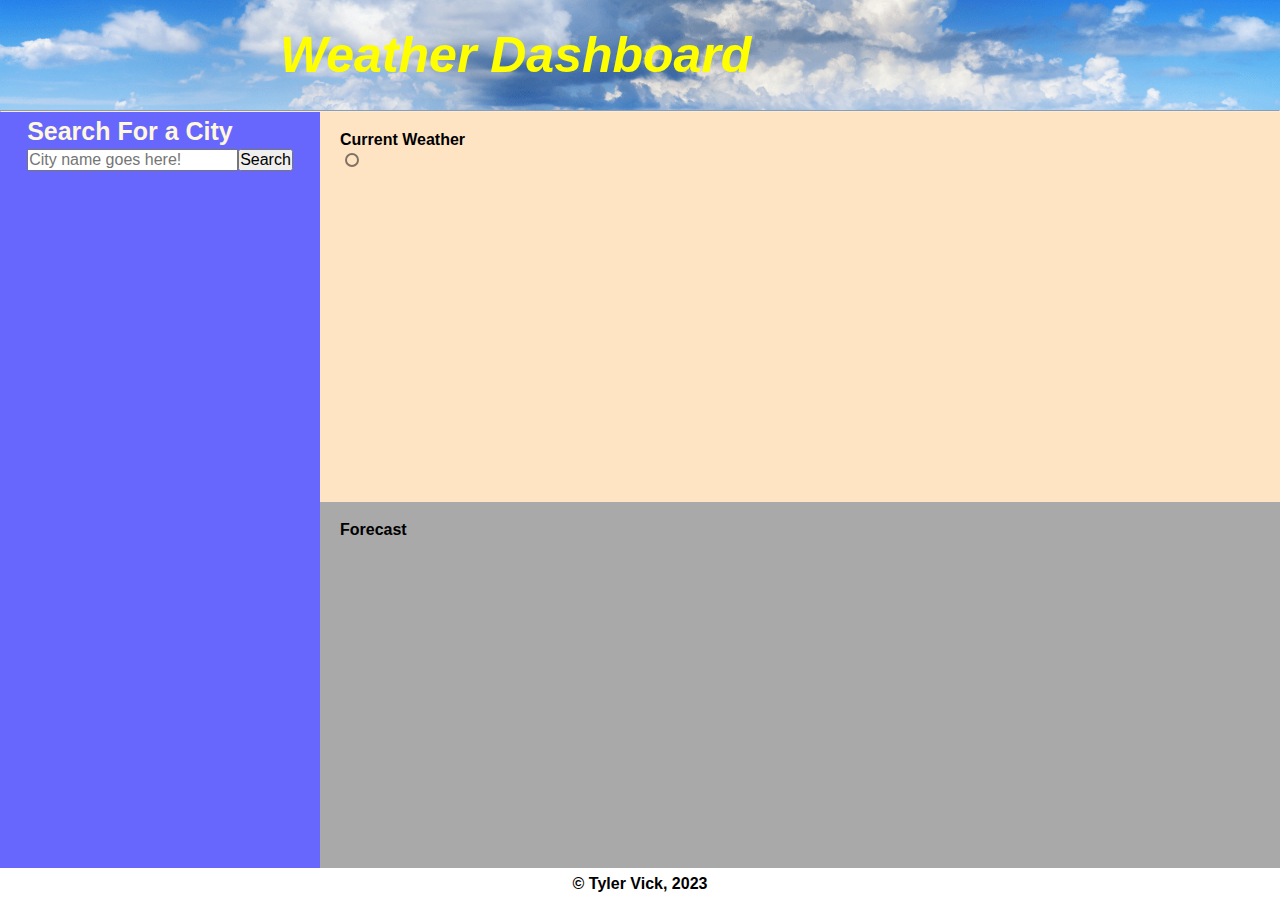
<file: index.html>
<!DOCTYPE html>
<html lang="en">
  <head>
    <meta charset="UTF-8" />
    <meta http-equiv="X-UA-Compatible" content="IE=edge" />
    <meta name="viewport" content="width=device-width, initial-scale=1.0" />
        <!--Linked my reset and style sheets.-->
    <link rel="stylesheet" href="./assets/css/reset.css" />
    <link rel="stylesheet" href="./assets/css/style.css" />
    <title>WeatherDashboard</title>
  </head>
  <body>
        <!--Simple header for style-->
    <header id="header">
      <h1><i>Weather Dashboard</i></h1>
    </header>
    <hr />
     <!--The main tags will house all the functioning aspects of the webpage. Search field, history, and weather results.-->
    <main>
      <!--left column specific to search field and past searches.-->
      <div class="left-column">
        <form id="search-form">
          <div id="input-container">
            <h2 id="search-header-text">Search For a City</h2>
            <div style="display: flex">
              <input
                type="text"
                id="input-field"
                placeholder="City name goes here!"
              />
              <button type="submit" id="search-button">Search</button>
            </div>
          </div>
        </form>
        <div id="search-history"></div>
      </div>
      <!--weather section will be used to display all results, both current day and five day forecast.-->
      <div id="weather-section">
        <div id="current-weather">
          <h3>Current Weather</h1>
          <div id="weather-data"></div>
        </div>
        <div id="forecast">
          <h3>Forecast</h1>
          <div id="forecast-cards"></div>
        </div>
      </div>
    </main>
    <!--small footer for structure and style.-->
    <footer>
      <h4>
        &copy; <a href="https://github.com/jrtvick">Tyler Vick</a>, 2023
      </h4>
    </footer>
  </body>
  <!--linked my script down here.-->
  <script src="./assets/js/script.js"></script>
</html>
</file>
<file: assets/css/style.css>
/* Giving my entire webpage some structure and the ability to flex into columns*/
body {
  display: flex;
  flex-direction: column;
}

main {
  flex-grow: 1;
  display: flex;
}

/* Giving header a background image and some basic styling.*/
#header {
  height: auto;
  width: auto;
  padding: 30px;
  color: yellow;
  background-image: url(../images/weather-header.png);
  background-size: cover;
  background-position: center;
  background-repeat: no-repeat;
}

h1 {
  font-size: 50px;
  padding-left: 250px;
}

/* Styling the left side of the main to represent a search area. Style included for input, button, search results, etc. */
.left-column {
  color: cornsilk;
  background-color: rgb(103, 103, 253);
  padding-top: 2px;
  width: 25%;
}

#search-header-text {
  font-size: 25px;
  padding-top: 5px;
  padding-bottom: 5px;
}

#input-container {
  width: min-content;
  margin: auto;
  padding-bottom: 15px;
}

#search-history {
  display: flex;
  flex-direction: column;
}

#search-history button {
  border-radius: 8px;
  margin-bottom: 5px;
}

#search-history button:hover {
  background-color: rgb(54, 80, 54);
  color: white;
}

/* Lines 66-121 represent the bulk of styling done to display the weather in a visually appealing way.
Styled the current weather as well as five day forecast to have borders and hover pseudo classes. */
#weather-section {
  width: 75%;
  display: flex;
  flex-direction: column;
}

#current-weather {
  background-color: bisque;
  flex-grow: 1;
  padding-top: 20px;
  padding-left: 20px;
}

#weather-data {
    border: 2px solid rgba(0, 0, 0, 0.5);
    border-radius: 8px;
    margin: 5px;
    padding: 5px;
    height: min-content;
    width: fit-content;
}

#weather-data:hover {
  box-shadow: 0px 0px 100px 0px rgb(228, 255, 105);
  transition: color 2s;
  box-shadow: 2s;
  cursor: crosshair;
}

#forecast {
  background-color: darkgray;
  flex-grow: 1;
  padding-top: 20px;
  padding-left: 20px;
}

#forecast-cards {
  display: flex;
  flex-wrap: wrap;
}

.card {
  background-color: darkgray;
  border: 2px solid rgba(0, 0, 0, 0.5);
  border-radius: 8px;
  margin: 5px;
  padding: 5px;
  height: min-content;
}

.card:hover {
  box-shadow: 0px 0px 100px 0px rgb(228, 255, 105);
  transition: color 2s;
  box-shadow: 2s;
  cursor: crosshair;
}

/* Tiny bit of style for the footer. */
footer {
  display: flex;
  justify-content: center;
  padding: 8px;
}

a {
  text-decoration: none;
  color: black;
}

a:hover {
  cursor: crosshair;
  color: coral;
}

a:visited {
  text-decoration: none;
}
</file>
